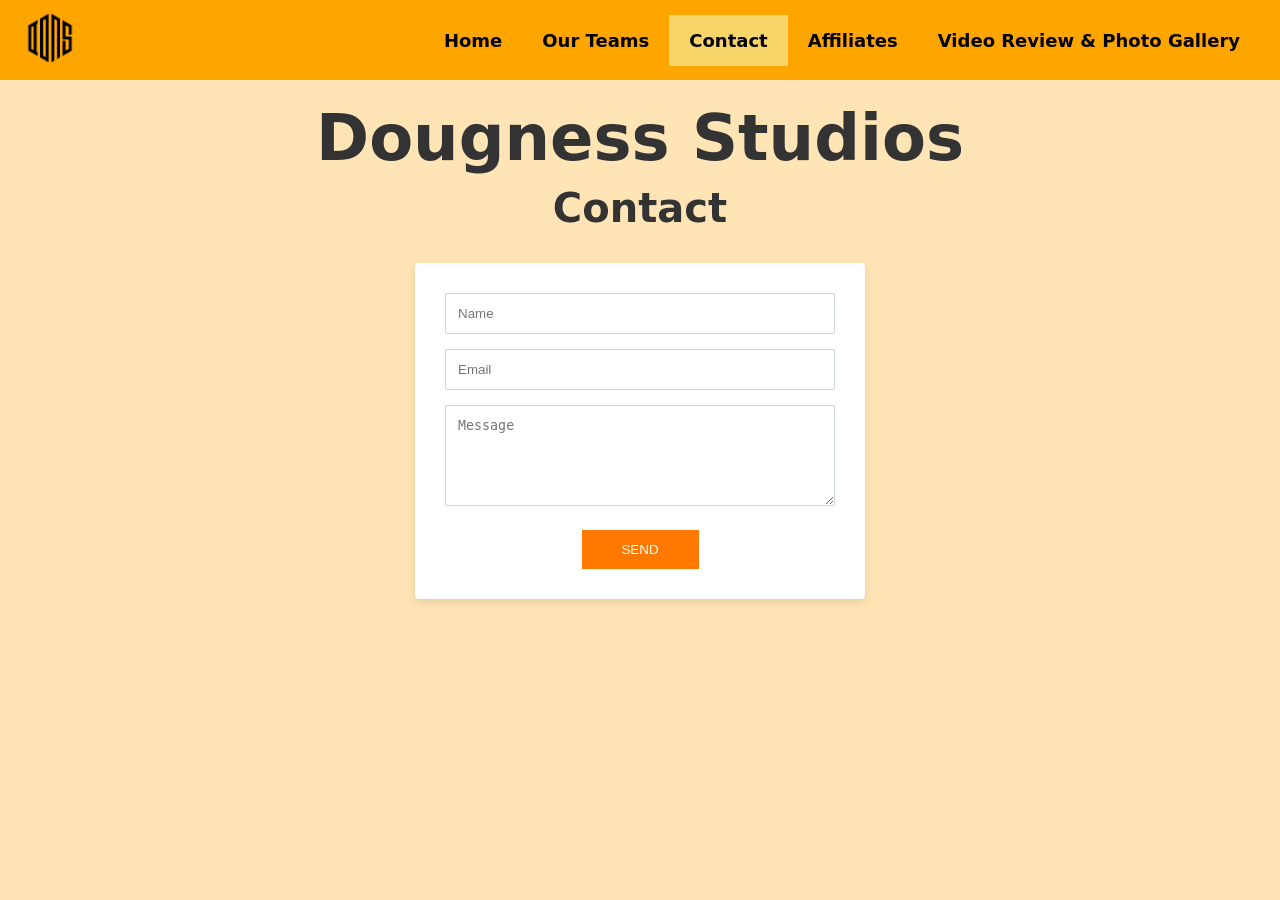
<file: Marketing Campaign Major Project By 39681137/Dougness Studios Website Files/Contact.html>
<!DOCTYPE html>
<html lang="en-GB">
<head>
    <meta charset="UTF-8">
    <meta name="viewport" content="width=device-width, initial-scale=1.0">
    <title>Dougness Studios - Contact</title>
    <link href="main.css" rel="stylesheet" type="text/css">
    <script src="script.js" defer></script>
</head>
<body>

    <!-- Navigation integrated with mobile menu logic -->
    <nav id="navbar">
        <div class="nav-wrapper">
            <a href="index.html" class="logo"><img src="DOUGNESS-STUDIOS-LOGO.png" alt="logo button"></a>
            <button id="menu-toggle">MENU</button>
            <ul class="top-nav" id="nav-links">
                <li><a href="index.html">Home</a></li>
                <li><a href="Our-Teams.html">Our Teams</a></li>
                <li><a href="Contact.html" class="active">Contact</a></li>
                <li><a href="Affiliates.html">Affiliates</a></li>
                <li class="dropdown">
                    <a href="#">Video Review & Photo Gallery</a>
                    <div class="dropdown-content">
                        <a href="videoreview.html">Video Review</a>
                        <a href="photogallery.html">Photo Gallery</a>
                    </div>
                </li>
            </ul>
        </div>
    </nav>

    <!-- Main content area ensures form is below the fixed navbar -->
    <main class="page-container">
        <div class="contact-wrapper">
            <h1>Dougness Studios</h1>
            <h2>Contact</h2>
            
            <!-- FIXED: Dynamic container for PHP success/error messages -->
            <div id="form-status"></div>

            <form action="main.php" method="POST" class="contact-form">
                <div class="form-group">
                    <input type="text" id="name" name="name" placeholder="Name" required>
                </div>
                <div class="form-group">
                    <input type="email" id="email" name="email" placeholder="Email" required>
                </div>
                <div class="form-group">
                    <textarea id="message" name="message" rows="5" placeholder="Message" required></textarea>
                </div>
                <button type="submit" class="submit-btn">SEND</button>
            </form>
        </div>
    </main>
</body>
</html>
</file>
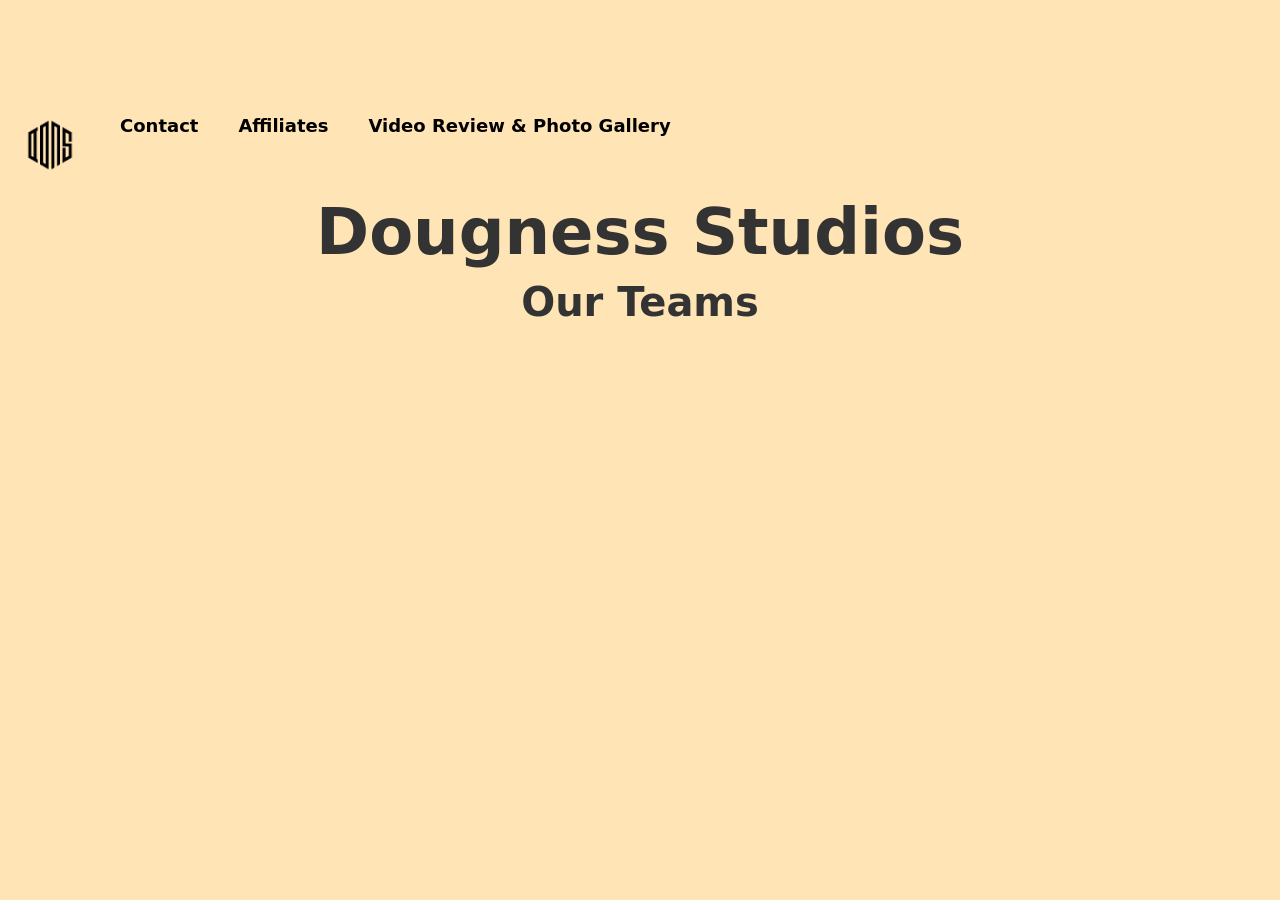
<file: Marketing Campaign Major Project By 39681137/Dougness Studios Website Files/Our Teams.html>
<!DOCTYPE html>
<html lang="en_GB"> 
<script src="script.js"></script>

<nav>
<ul class="top-nav">

<li class="logo">
<a href="index.html">
<img src="DOUGNESS-STUDIOS-LOGO.png" alt="logo button">
</a>
</li>

<li><a href="Contact.html">Contact</a></li>
<li><a href="Affiliates.html">Affiliates</a></li>

<li class="dropdown">
<a href="#">Video Review &#38; Photo Gallery</a>

<div class="dropdown-content">
<a href="videoreview.html">Video Review</a>
<a href="photogallery.html">Photo Gallery</a>
</div>
</ul>
</nav>
<h1>Dougness Studios</h1>
<h2>Our Teams</h2>

<head>
<meta charset="UTF-8">
<title>Dougness Studios</title>
<link href="main.css" rel="stylesheet" type="text/css">
</head>

</html>
</file>
<file: Marketing Campaign Major Project By 39681137/Dougness Studios Website Files/main.css>
/* 1. Base Styles & Typography */
* { box-sizing: border-box; margin: 0; padding: 0; }
body { font-family: 'Segoe UI', system-ui, sans-serif; background-color: moccasin; padding-top: 100px; }
p {
   margin-left: 50px;
   margin-right: 50px;
}

h1, h2 { text-align: center; width: 100%; margin-bottom: 0.5rem; color: #333; }
h1 { font-size: clamp(2.5rem, 5vw + 1rem, 4rem); line-height: 1.2; }
h2 { font-size: clamp(1.5rem, 3vw + 0.5rem, 2.5rem); margin-bottom: 2rem; }

/* 2. Navbar Setup */
#navbar { position: fixed; top: 0; width: 100%; z-index: 1000; background-color: orange; transition: top 0.3s ease; }
.nav-wrapper { display: flex; align-items: center; justify-content: space-between; padding: 0 20px; height: 80px; }
.logo img { width: 60px; height: 60px; }
#menu-toggle { display: none; padding: 10px; cursor: pointer; border: none; background: orangered; color: white; border-radius: 4px; }

/* 3. Navigation Links */
.top-nav { display: flex; list-style: none; }
.top-nav li { font-size: 18px; font-weight: bold; position: relative; }
.top-nav a { display: block; padding: 15px 20px; text-decoration: none; color: black; white-space: nowrap; }
.top-nav a:hover, .top-nav a.active { background-color: #f8d568; }
.dropdown-content { display: none; position: absolute; top: 100%; left: 0; background-color: #f9f9f9; min-width: 200px; box-shadow: 0px 8px 16px rgba(0,0,0,0.2); z-index: 1; }
.dropdown:hover .dropdown-content { display: block; }

/* 4. Modular Layouts (Teams, Affiliates, Showcase) */

/* Teams Page */
.team-container { 
    display: grid !important; 
    grid-template-columns: repeat(auto-fit, minmax(250px, 300px)) !important; 
    gap: 30px !important; 
    width: 100% !important; 
    justify-content: center !important; 
    padding: 30px 20px !important; 
}

.team-card { 
    background: #fff; 
    padding: 25px; 
    border-radius: 12px; 
    box-shadow: 0 4px 6px rgba(0,0,0,0.1); 
    text-align: center; 
    width: 100% !important; 
    display: flex;
    flex-direction: column;
    align-items: center;
}

.team-card img { 
    display: block !important; 
    width: 100px !important; 
    height: 100px !important; 
    border-radius: 50% !important; 
    object-fit: cover; 
    margin: 0 auto 15px auto; 
}

/* Affiliates Page */
.affiliate-container { 
    display: grid !important; 
    grid-template-columns: repeat(auto-fit, minmax(350px, 1fr)) !important; 
    gap: 40px !important; 
    width: 100% !important; 
    max-width: 1200px; 
    margin: 0 auto;    
    padding: 30px 20px !important; 
}

.affiliate-card { 
    background: #fff; 
    padding: 25px; 
    border-radius: 12px; 
    box-shadow: 0 4px 6px rgba(0,0,0,0.1); 
    text-align: center;
    width: 100%; 
}

.affiliate-card img { 
    display: block !important; 
    width: 100% !important; 
    height: 200px !important; 
    object-fit: cover; 
    border-radius: 8px; 
    margin-bottom: 15px; 
}

.gallery { 
    display: grid !important; 
    grid-template-columns: repeat(auto-fit, minmax(250px, 350px)) !important; 
    gap: 20px !important; 
    width: 100% !important; 
    justify-content: center !important; 
    padding: 30px 20px !important; 
}

.photo-card { 
    background: #fff; 
    padding: 10px; 
    border-radius: 4px; 
    box-shadow: 0 4px 6px rgba(0,0,0,0.1); 
    display: flex;
    justify-content: center;
    align-items: center;
    overflow: hidden; 
}

.photo-card img { 
    display: block !important; 
    width: 100% !important; 
    height: 250px !important; 
    object-fit: cover; 
    border-radius: 2px; 
}

/* Video Review Section */
.video-review-section {
    width: 100%;
    margin-bottom: 40px;
}

.hero-container {
    position: relative;
    width: 100%;
    height: 60vh; 
    min-height: 400px;
    display: flex;
    align-items: center;
    justify-content: center;
    border-radius: 12px;
    overflow: hidden;
    margin-top: 20px;
    background: linear-gradient(rgba(0, 0, 0, 0.4), rgba(0, 0, 0, 0.4)), url('YOUR_IMAGE_PATH_HERE.jpg');
    background-size: cover;
    background-position: center;
}

.content {
    text-align: center;
    color: white;
    z-index: 2;
    padding: 20px;
}

.content h1 {
    font-size: clamp(2rem, 5vw, 4rem);
    margin-bottom: 20px;
    text-shadow: 2px 2px 8px rgba(0,0,0,0.5);
}

.btn {
    padding: 15px 40px;
    font-size: 1.2rem;
    background-color: #ff7900;
    color: white;
    border: none;
    border-radius: 50px;
    cursor: pointer;
    transition: transform 0.2s, background 0.3s;
    font-weight: bold;
    box-shadow: 0 4px 15px rgba(0,0,0,0.3);
}

.btn:hover {
    background-color: #ffbf00;
    transform: scale(1.05); 
}

/* Showcase Page - Fully Fixed */
.project-showcase { 
    display: grid !important; 
    grid-template-columns: repeat(auto-fit, minmax(300px, 1fr)) !important; 
    gap: 20px !important; 
    width: 100% !important; 
    padding: 30px 20px !important; 
    justify-content: center !important;
}

.showcase-item { 
    background: #fff; 
    padding: 10px; 
    border-radius: 8px; 
    box-shadow: 0 4px 6px rgba(0,0,0,0.1); 
    display: flex;
    justify-content: center;
    align-items: center;
    overflow: hidden;
}

.showcase-item img { 
    display: block !important; 
    width: 100% !important; 
    height: 250px !important; /* Enforces visible display height */
    object-fit: cover !important; /* Prevents stretching/collapsing */
    border-radius: 4px; 
}

/* 5. Contact Styles */
.contact-wrapper { display: flex; flex-direction: column; align-items: center; }
.contact-form { width: 100%; max-width: 450px; background: #fff; padding: 30px; border-radius: 4px; box-shadow: 0 4px 10px rgba(0,0,0,0.1); }
.form-group { margin-bottom: 15px; }
.form-group input, .form-group textarea { width: 100%; padding: 12px; border: 1px solid #ced4da; border-radius: 2px; }
.submit-btn { display: block; width: 30%; margin: 20px auto 0; padding: 12px; background-color: #ff7900; color: white; border: none; cursor: pointer; }

/* 6. Mobile Logic */
@media (max-width: 768px) {
    #menu-toggle { display: block; }
    #nav-links { display: none !important; flex-direction: column; width: 100%; position: absolute; top: 80px; left: 0; background: #ffbf00; }
    #nav-links.active { display: flex !important; }
}

.button-container {
    display: flex;
    justify-content: center;
    margin: 30px 0; 
}

#custom-download-btn {
    display: inline-block !important;
    background-color: #ff7900 !important;
    color: white !important;
    padding: 12px 30px !important;
    border-radius: 50px !important;
    text-decoration: none !important;
    font-weight: bold !important;
    font-family: sans-serif !important;
    box-shadow: 0 4px 6px rgba(0, 0, 0, 0.2) !important;
}

.download-button:hover {
    background-color: #ffbf00;
    transform: translateY(-2px);
}
</file>
